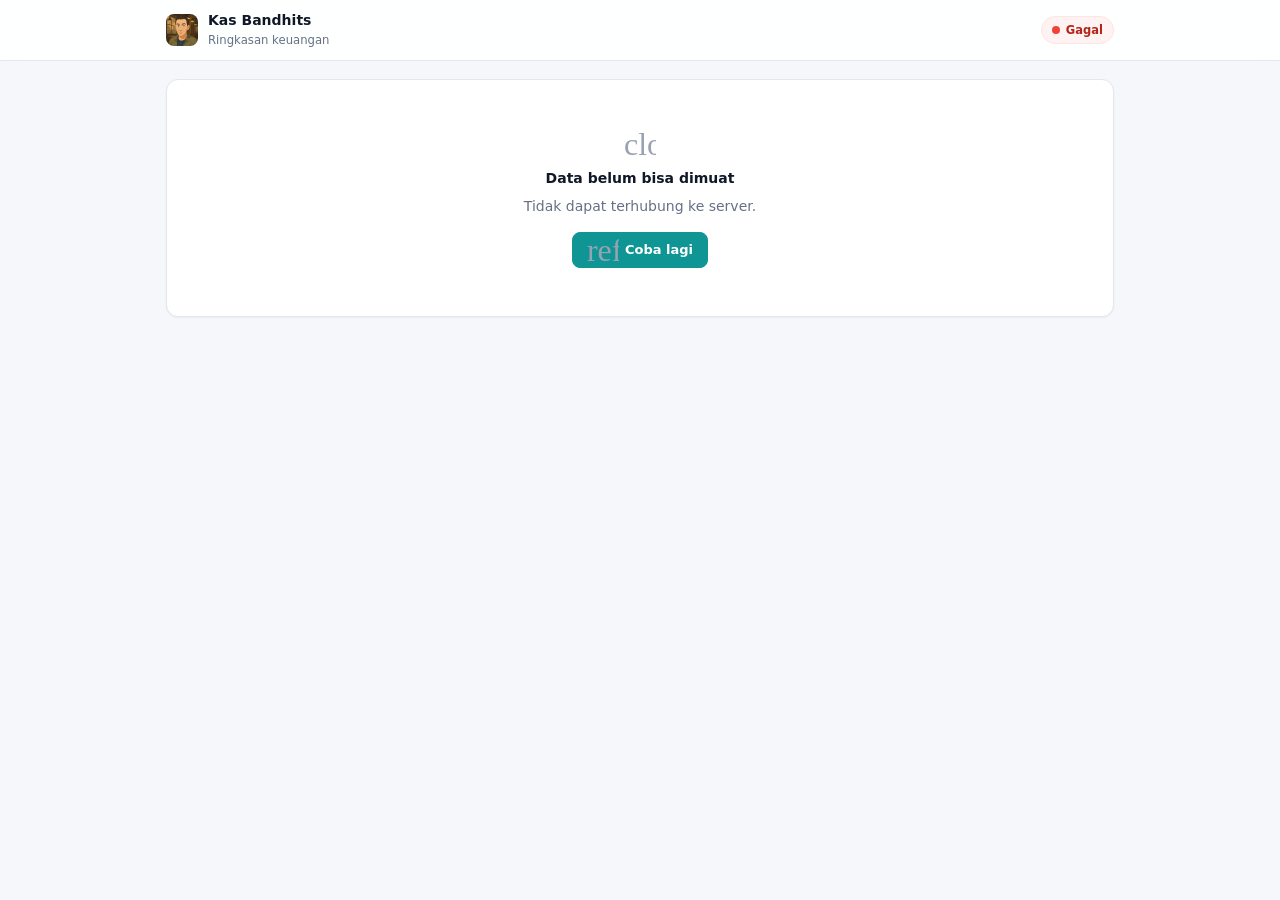
<file: index.html>
<!DOCTYPE html>
<html lang="id">
<head>
  <meta charset="utf-8">
  <meta name="viewport" content="width=device-width, initial-scale=1, viewport-fit=cover">
  <meta http-equiv="Content-Security-Policy" content="default-src 'self'; script-src 'self'; style-src 'self' 'unsafe-inline' https://fonts.googleapis.com; font-src https://fonts.gstatic.com; img-src 'self' data: https:; connect-src https://script.google.com https://script.googleusercontent.com; manifest-src 'self'; base-uri 'self'; form-action 'self'; object-src 'none'">
  <meta name="referrer" content="strict-origin-when-cross-origin">
  <title>Kas Bandhits — Ringkasan Keuangan</title>
  <meta name="description" content="Ringkasan saldo kas, pemasukan dan pengeluaran bulan berjalan, jatuh tempo cicilan, dan proyeksi saldo.">
  <meta name="theme-color" content="#0F1C2E">
  <link rel="manifest" href="manifest.json">
  <link rel="icon" href="assets/logo.svg" type="image/svg+xml">
  <link rel="apple-touch-icon" href="assets/apple-touch-icon.png">
  <meta name="apple-mobile-web-app-capable" content="yes">
  <meta name="apple-mobile-web-app-title" content="Kas Bandhits">
  <link rel="preconnect" href="https://fonts.googleapis.com">
  <link rel="preconnect" href="https://fonts.gstatic.com" crossorigin>
  <link rel="preconnect" href="https://script.google.com">
  <link rel="stylesheet" href="https://fonts.googleapis.com/css2?family=Inter:wght@400;500;600;700&family=JetBrains+Mono:wght@400;500;600;700&display=swap">
  <link rel="stylesheet" href="https://fonts.googleapis.com/css2?family=Material+Symbols+Outlined:opsz,wght,FILL,GRAD@24,400,0..1,0&icon_names=account_balance,account_balance_wallet,add,analytics,apps,arrow_back,arrow_downward,arrow_upward,backup,balance,bar_chart,bolt,build,calculate,calendar_month,calendar_today,card_giftcard,category,check,check_circle,checkroom,chevron_left,chevron_right,child_care,close,cloud_off,cloud_upload,content_copy,credit_card,dashboard,date_range,delete,description,devices,directions_car,done_all,donut_large,download,drag_handle,drag_indicator,edit,error,event,event_available,event_note,event_repeat,event_upcoming,expand_less,expand_more,filter_alt_off,fitness_center,flight,gavel,group,history,home,info,insights,install_mobile,key,lightbulb,local_cafe,local_gas_station,local_hospital,lock,logout,low_priority,medical_services,menu,move_up,movie,north_east,notifications,notifications_active,open_in_new,palette,payments,pets,pie_chart,pinjaman,play_arrow,print,priority_high,public,public_off,query_stats,receipt_long,redeem,refresh,restaurant,rule,savings,schedule,school,search,sell,settings,shield_lock,shopping_bag,shopping_basket,shopping_cart,show_chart,smartphone,south_west,space_dashboard,sports_esports,subscriptions,summarize,swap_vert,sync,tag,task_alt,travel_explore,trending_down,trending_up,tune,undo,verified,visibility,visibility_off,volunteer_activism,warning,water_drop,wifi,work&display=block" data-ikon>
  <link rel="stylesheet" href="css/app.css?v=1cde5fac">
</head>
<body>
  <header class="pub-top">
    <div class="in">
      <img id="logo" src="assets/logo.svg" alt="" width="32" height="32" style="border-radius:8px">
      <div style="min-width:0"><b id="nama" style="display:block;line-height:18px">Kas Bandhits</b><small class="muted">Ringkasan keuangan</small></div>
      <span class="sp"></span>
      <button class="sync" type="button" id="status" title="Perbarui"><span class="dot"></span>Memuat…</button>
      <button class="btn sm" type="button" id="pasang" hidden><span class="ic" aria-hidden="true">download</span>Pasang</button>
    </div>
  </header>
  <main class="pub" id="pub" aria-live="polite">
    <div class="card metric hero"><div class="skel" style="height:14px;width:40%;opacity:.3"></div><div class="skel" style="height:34px;width:60%;opacity:.3;margin-top:8px"></div></div>
    <div class="grid g2"><div class="card metric"><div class="skel" style="height:56px"></div></div><div class="card metric"><div class="skel" style="height:56px"></div></div></div>
    <div class="card" style="padding:16px"><div class="skel" style="height:140px"></div></div>
  </main>
  <footer class="pub-foot" id="foot"></footer>
  <script src="js/config.js?v=64ec8ffa"></script>
  <script src="js/inti.js?v=8e51c70b"></script>
  <script src="js/publik.js?v=ba2b6610"></script>
</body>
</html>
</file>
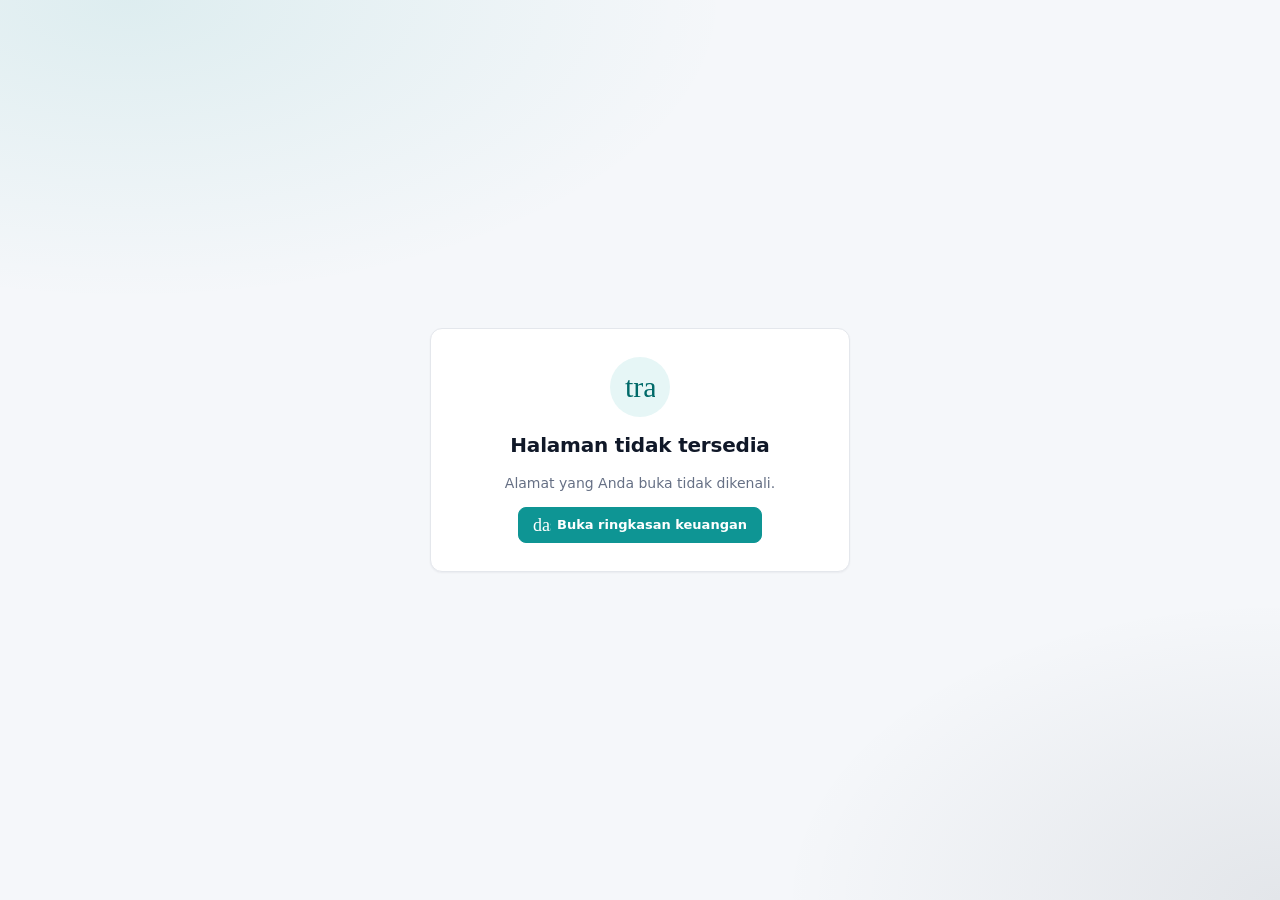
<file: admin.html>
<!DOCTYPE html>
<html lang="id" data-tema="terang">
<head>
  <meta charset="utf-8">
  <meta name="viewport" content="width=device-width, initial-scale=1, viewport-fit=cover">
  <meta http-equiv="Content-Security-Policy" content="default-src 'self'; script-src 'self' https://accounts.google.com/gsi/client; style-src 'self' 'unsafe-inline' https://fonts.googleapis.com https://accounts.google.com/gsi/style; font-src https://fonts.gstatic.com; img-src 'self' data: https:; connect-src https://script.google.com https://script.googleusercontent.com https://accounts.google.com/gsi/; frame-src https://accounts.google.com/gsi/; manifest-src 'self'; base-uri 'self'; form-action 'self'; object-src 'none'">
  <meta name="referrer" content="no-referrer">
  <meta name="robots" content="noindex, nofollow">
  <title>Kas Bandhits</title>
  <meta name="theme-color" content="#0F1C2E">
  <link rel="manifest" href="manifest-admin.json">
  <link rel="icon" href="assets/logo.svg" type="image/svg+xml">
  <link rel="apple-touch-icon" href="assets/apple-touch-icon.png">
  <meta name="apple-mobile-web-app-capable" content="yes">
  <meta name="apple-mobile-web-app-title" content="Kas Admin">
  <link rel="preconnect" href="https://fonts.googleapis.com">
  <link rel="preconnect" href="https://fonts.gstatic.com" crossorigin>
  <link rel="preconnect" href="https://script.google.com">
  <link rel="stylesheet" href="https://fonts.googleapis.com/css2?family=Inter:wght@400;500;600;700&family=JetBrains+Mono:wght@400;500;600;700&display=swap">
  <link rel="stylesheet" href="https://fonts.googleapis.com/css2?family=Material+Symbols+Outlined:opsz,wght,FILL,GRAD@24,400,0..1,0&icon_names=account_balance,account_balance_wallet,add,analytics,apps,arrow_back,arrow_downward,arrow_upward,backup,balance,bar_chart,bolt,build,calculate,calendar_month,calendar_today,card_giftcard,category,check,check_circle,checkroom,chevron_left,chevron_right,child_care,close,cloud_off,cloud_upload,content_copy,credit_card,dashboard,date_range,delete,description,devices,directions_car,done_all,donut_large,download,drag_handle,drag_indicator,edit,error,event,event_available,event_note,event_repeat,event_upcoming,expand_less,expand_more,filter_alt_off,fitness_center,flight,gavel,group,history,home,info,insights,install_mobile,key,lightbulb,local_cafe,local_gas_station,local_hospital,lock,logout,low_priority,medical_services,menu,move_up,movie,north_east,notifications,notifications_active,open_in_new,palette,payments,pets,pie_chart,pinjaman,play_arrow,print,priority_high,public,public_off,query_stats,receipt_long,redeem,refresh,restaurant,rule,savings,schedule,school,search,sell,settings,shield_lock,shopping_bag,shopping_basket,shopping_cart,show_chart,smartphone,south_west,space_dashboard,sports_esports,subscriptions,summarize,swap_vert,sync,tag,task_alt,travel_explore,trending_down,trending_up,tune,undo,verified,visibility,visibility_off,volunteer_activism,warning,water_drop,wifi,work&display=block" data-ikon>
  <link rel="stylesheet" href="css/app.css?v=1cde5fac">
  <script src="js/tema.js?v=dfef444d"></script>
</head>
<body>
  <div class="gerbang"><div class="card kartu"><img src="assets/logo.svg" alt="" width="56" height="56" style="border-radius:14px"><div class="skel" style="height:20px;width:60%"></div><div class="skel" style="height:44px;width:80%;border-radius:22px"></div></div></div>
  <noscript><p style="text-align:center;padding:20px">Aktifkan JavaScript untuk memakai Kas Bandhits.</p></noscript>
  <script src="js/config.js?v=64ec8ffa"></script>
  <script src="js/inti.js?v=8e51c70b"></script>
  <script src="js/hitung.js?v=d4f763c3"></script>
  <script src="js/admin.js?v=7d666222"></script>
</body>
</html>
</file>
<file: css/app.css>
/* =====================================================================
 * KAS BANDHITS — Sistem desain "Precision Ledger"
 * Navy chrome + kanvas terang, Inter untuk UI, JetBrains Mono untuk angka.
 * ===================================================================== */
:root {
  --navy: #0F1C2E; --navy-2: #172a42; --navy-txt: #bac7df; --navy-muted: #78849b;
  --canvas: #F5F7FA; --card: #FFFFFF; --border: #E4E7EC; --border-2: #D0D5DD; --hover: #F8FAFC; --head: #F9FAFB;
  --text: #101828; --muted: #667085; --faint: #98A2B3;
  --teal: #0E9594; --teal-d: #006a69; --teal-bg: #E6F6F6; --teal-ring: rgba(14,149,148,.14);
  --green: #17B26A; --green-d: #067647; --green-bg: #ECFDF3; --green-bd: #D1FADF;
  --red: #F04438; --red-d: #B42318; --red-bg: #FEF3F2; --red-bd: #FEE4E2;
  --amber: #F79009; --amber-d: #B54708; --amber-bg: #FFFAEB; --amber-bd: #FEDF89;
  --blue: #2E90FA; --blue-bg: #EFF8FF;
  --sh-1: 0 1px 2px 0 rgba(16,24,40,.05);
  --sh-3: 0 4px 6px -1px rgba(16,24,40,.08), 0 2px 4px -2px rgba(16,24,40,.04);
  --sh-4: 0 20px 40px -8px rgba(15,28,46,.22);
  --r-sm: 4px; --r-md: 8px; --r-lg: 12px; --r-xl: 16px;
  --font: 'Inter', system-ui, -apple-system, 'Segoe UI', Roboto, sans-serif;
  --mono: 'JetBrains Mono', ui-monospace, 'SF Mono', Menlo, Consolas, monospace;
  --side: 256px; --top: 60px; --bnav: 64px;
  color-scheme: light;
}
[data-tema="gelap"] {
  --canvas: #0B1220; --card: #111A2B; --border: #1F2A3D; --border-2: #2A3850; --hover: #162236; --head: #0F1828;
  --text: #E6EAF2; --muted: #98A2B3; --faint: #667085;
  --teal-bg: rgba(14,149,148,.16); --green-bg: rgba(23,178,106,.14); --green-bd: rgba(23,178,106,.3);
  --red-bg: rgba(240,68,56,.14); --red-bd: rgba(240,68,56,.3); --amber-bg: rgba(247,144,9,.14); --amber-bd: rgba(247,144,9,.3);
  --blue-bg: rgba(46,144,250,.14); --green-d: #47CD89; --red-d: #F97066; --amber-d: #FDB022; --teal-d: #2ED3B7;
  --sh-1: 0 1px 2px rgba(0,0,0,.4); --sh-3: 0 6px 16px rgba(0,0,0,.45);
  color-scheme: dark;
}

*, *::before, *::after { box-sizing: border-box; }
html { -webkit-text-size-adjust: 100%; }
body { margin: 0; font: 400 14px/20px var(--font); color: var(--text); background: var(--canvas); -webkit-font-smoothing: antialiased; overscroll-behavior-y: none; }
a { color: var(--teal-d); text-decoration: none; }
a:hover { text-decoration: underline; }
button, input, select, textarea { font: inherit; color: inherit; }
img { max-width: 100%; }
h1, h2, h3, h4 { margin: 0; font-weight: 600; letter-spacing: -.01em; }
h1 { font-size: 24px; line-height: 32px; }
h2 { font-size: 16px; line-height: 24px; }
h3 { font-size: 14px; line-height: 20px; }
p { margin: 0; }
[hidden] { display: none !important; }
:focus-visible { outline: 2px solid var(--teal); outline-offset: 2px; }
::selection { background: var(--teal-bg); }

/* Ikon Material Symbols (subset) */
.ic { font-family: 'Material Symbols Outlined'; font-weight: normal; font-style: normal; font-size: 20px; line-height: 1; letter-spacing: normal;
  text-transform: none; display: inline-block; white-space: nowrap; word-wrap: normal; direction: ltr; -webkit-font-feature-settings: 'liga';
  font-feature-settings: 'liga'; -webkit-font-smoothing: antialiased; font-variation-settings: 'FILL' 0; overflow: hidden; width: 1em; flex: none; vertical-align: middle; }
.ic.fill { font-variation-settings: 'FILL' 1; }
.ic.s16 { font-size: 16px; } .ic.s18 { font-size: 18px; } .ic.s24 { font-size: 24px; } .ic.s32 { font-size: 32px; }

/* Angka keuangan */
.num, .mono { font-family: var(--mono); font-feature-settings: "tnum" 1; font-variant-numeric: tabular-nums; letter-spacing: -.01em; }
.plus { color: var(--green-d); } .minus { color: var(--red-d); } .warn-t { color: var(--amber-d); } .muted { color: var(--muted); } .faint { color: var(--faint); }
body.privasi .num.uang { filter: blur(7px); transition: filter .15s; }
body.privasi .num.uang:hover { filter: none; }

/* ---------------- Kerangka aplikasi ---------------- */
.app { min-height: 100vh; min-height: 100dvh; }
.sidebar { position: fixed; inset: 0 auto 0 0; width: var(--side); background: var(--navy); color: var(--navy-txt); display: none; flex-direction: column; z-index: 40; }
.brand { display: flex; align-items: center; gap: 10px; padding: 16px 18px 12px; }
.brand img, .brand .logo { width: 34px; height: 34px; border-radius: 9px; object-fit: cover; flex: none; background: var(--navy-2); }
.brand b { display: block; color: #fff; font-size: 15px; line-height: 18px; }
.brand small { display: block; font-size: 10.5px; letter-spacing: .06em; text-transform: uppercase; color: var(--navy-muted); font-weight: 600; }
.nav { flex: 1; overflow-y: auto; padding: 6px 10px 12px; }
.nav .grp { font-size: 10.5px; font-weight: 600; letter-spacing: .06em; text-transform: uppercase; color: var(--navy-muted); padding: 14px 10px 6px; }
.nav a { display: flex; align-items: center; gap: 12px; padding: 8px 10px; margin: 1px 0; border-radius: var(--r-md); color: var(--navy-txt); font-weight: 500; text-decoration: none; }
.nav a:hover { background: rgba(255,255,255,.06); color: #fff; }
.nav a.aktif { background: var(--teal); color: #fff; box-shadow: 0 1px 4px rgba(0,106,105,.3); }
.nav a .badge { margin-left: auto; }
.side-foot { padding: 12px; border-top: 1px solid rgba(255,255,255,.06); }
.akun { display: flex; align-items: center; gap: 10px; padding: 8px; border-radius: var(--r-md); background: rgba(255,255,255,.05); }
.akun img, .akun .av { width: 32px; height: 32px; border-radius: 50%; flex: none; background: var(--navy-2); display: grid; place-items: center; color: #fff; font-weight: 600; }
.akun b { display: block; color: #fff; font-size: 13px; line-height: 16px; white-space: nowrap; overflow: hidden; text-overflow: ellipsis; }
.akun small { display: block; color: var(--navy-muted); font-size: 11px; white-space: nowrap; overflow: hidden; text-overflow: ellipsis; }
.akun .t { min-width: 0; flex: 1; }

.topbar { position: sticky; top: 0; z-index: 30; height: var(--top); display: flex; align-items: center; gap: 10px; padding: 0 16px;
  background: color-mix(in srgb, var(--card) 88%, transparent); backdrop-filter: saturate(160%) blur(12px); -webkit-backdrop-filter: saturate(160%) blur(12px); border-bottom: 1px solid var(--border); }
.topbar .judul { font-weight: 600; font-size: 15px; white-space: nowrap; overflow: hidden; text-overflow: ellipsis; }
.topbar .brand-m { display: flex; align-items: center; gap: 8px; }
.topbar .brand-m img, .topbar .brand-m .logo { width: 28px; height: 28px; border-radius: 7px; }
.topbar .sp { flex: 1; }
.main { padding-bottom: calc(var(--bnav) + env(safe-area-inset-bottom, 0px) + 16px); }
.view { padding: 18px 16px 24px; max-width: 1280px; margin: 0 auto; }

.bnav { position: fixed; inset: auto 0 0 0; z-index: 35; height: calc(var(--bnav) + env(safe-area-inset-bottom, 0px)); padding-bottom: env(safe-area-inset-bottom, 0px);
  display: grid; grid-template-columns: repeat(5, 1fr); background: color-mix(in srgb, var(--card) 94%, transparent); backdrop-filter: blur(12px); -webkit-backdrop-filter: blur(12px); border-top: 1px solid var(--border); }
.bnav a { display: flex; flex-direction: column; align-items: center; justify-content: center; gap: 3px; color: var(--muted); font-size: 10.5px; font-weight: 600; text-decoration: none; position: relative; -webkit-tap-highlight-color: transparent; }
.bnav a.aktif { color: var(--teal-d); }
.bnav a.aktif::before { content: ''; position: absolute; top: 0; width: 28px; height: 3px; border-radius: 0 0 3px 3px; background: var(--teal); }
.bnav .badge { position: absolute; top: 6px; left: 54%; }

@media (min-width: 1024px) {
  .sidebar { display: flex; }
  .main { margin-left: var(--side); padding-bottom: 0; }
  .bnav, .topbar .brand-m { display: none; }
  .topbar { padding: 0 24px; }
  .view { padding: 24px 28px 40px; }
}

/* ---------------- Komponen dasar ---------------- */
.card { background: var(--card); border: 1px solid var(--border); border-radius: var(--r-lg); box-shadow: var(--sh-1); }
.card.pad { padding: 16px; }
.card-h { display: flex; align-items: center; gap: 10px; padding: 14px 16px; border-bottom: 1px solid var(--border); }
.card-h h2 { font-size: 14px; line-height: 20px; }
.card-h .sp { flex: 1; }
.card-b { padding: 16px; }
.card-f { padding: 10px 16px; border-top: 1px solid var(--border); display: flex; align-items: center; gap: 8px; }
.lbl { font-size: 11px; line-height: 14px; font-weight: 600; letter-spacing: .04em; text-transform: uppercase; color: var(--muted); }
.sub { color: var(--muted); font-size: 12.5px; line-height: 18px; }

.page-h { display: flex; flex-wrap: wrap; align-items: flex-end; gap: 12px; margin-bottom: 18px; }
.page-h .t { flex: 1 1 260px; min-width: 0; }
.page-h .t .lbl { display: block; margin-bottom: 4px; color: var(--teal-d); }
.page-h .t p { color: var(--muted); margin-top: 4px; }
.page-h .act { display: flex; flex-wrap: wrap; gap: 8px; }
@media (max-width: 639px) {
  .page-h .act { width: 100%; }
  .page-h .act > .btn { flex: 1 1 auto; padding: 0 10px; }
  .page-h .act > .btn .ic { display: none; }
  .page-h .act > .seg { flex: 1 1 100%; }
  .desk-saja { display: none !important; }
}
@media (min-width: 640px) { .hp-saja { display: none !important; } }

/* minmax(0,1fr) + min-width:0 → tabel lebar menggulir di dalam kartu, tidak melebarkan halaman */
.grid { display: grid; gap: 14px; grid-template-columns: minmax(0, 1fr); }
.grid > * { min-width: 0; }
.g2, .g3 { grid-template-columns: minmax(0, 1fr); } .g4 { grid-template-columns: repeat(2, minmax(0, 1fr)); }
.stack { display: flex; flex-direction: column; gap: 14px; }
.row { display: flex; align-items: center; gap: 8px; }
.wrap { flex-wrap: wrap; }
.sp { flex: 1; }
.mt8 { margin-top: 8px; } .mt12 { margin-top: 12px; } .mt16 { margin-top: 16px; } .mb12 { margin-bottom: 12px; }
@media (min-width: 640px) { .g3 { grid-template-columns: repeat(3, minmax(0, 1fr)); } .g2 { grid-template-columns: repeat(2, minmax(0, 1fr)); } }
@media (min-width: 900px) { .g4 { grid-template-columns: repeat(4, minmax(0, 1fr)); } .g-73 { grid-template-columns: minmax(0, 7fr) minmax(0, 5fr); } .g-84 { grid-template-columns: minmax(0, 8fr) minmax(0, 4fr); } }
.main, .view, .card, .stack { min-width: 0; }
html, body { overflow-x: clip; }

/* Tombol */
.btn { display: inline-flex; align-items: center; justify-content: center; gap: 6px; height: 36px; padding: 0 14px; border-radius: var(--r-md); border: 1px solid var(--border);
  background: var(--card); color: var(--text); font-weight: 600; font-size: 13px; cursor: pointer; white-space: nowrap; text-decoration: none; user-select: none; -webkit-tap-highlight-color: transparent;
  transition: background .12s, border-color .12s, transform .06s; }
.btn:hover { background: var(--hover); text-decoration: none; }
.btn:active { transform: scale(.98); }
.btn:disabled { opacity: .55; cursor: not-allowed; transform: none; }
.btn.pri { background: var(--teal); border-color: var(--teal); color: #fff; }
.btn.pri:hover { background: var(--teal-d); }
.btn.navy { background: var(--navy); border-color: var(--navy); color: #fff; }
.btn.danger { background: transparent; border-color: transparent; color: var(--red-d); }
.btn.danger:hover { background: var(--red-bg); }
.btn.danger.solid { background: var(--red); border-color: var(--red); color: #fff; }
.btn.ghost { background: transparent; border-color: transparent; color: var(--muted); }
.btn.ghost:hover { background: var(--hover); color: var(--text); }
.btn.sm { height: 30px; padding: 0 10px; font-size: 12.5px; }
.btn.lg { height: 44px; padding: 0 18px; font-size: 14px; }
.btn.blk { width: 100%; }
.btn.ico { width: 36px; padding: 0; }
.btn.ico.sm { width: 30px; }
.btn .ic { font-size: 18px; }

/* Pil & lencana */
.pill { display: inline-flex; align-items: center; gap: 4px; height: 22px; padding: 0 8px; border-radius: var(--r-sm); font-size: 11.5px; font-weight: 600; border: 1px solid transparent; white-space: nowrap; }
.pill .ic { font-size: 14px; }
.pill.ok { background: var(--green-bg); color: var(--green-d); border-color: var(--green-bd); }
.pill.bad { background: var(--red-bg); color: var(--red-d); border-color: var(--red-bd); }
.pill.warn { background: var(--amber-bg); color: var(--amber-d); border-color: var(--amber-bd); }
.pill.info { background: var(--teal-bg); color: var(--teal-d); }
.pill.nt { background: var(--head); color: var(--muted); border-color: var(--border); }
.badge { min-width: 18px; height: 18px; padding: 0 5px; border-radius: 9px; background: var(--red); color: #fff; font-size: 10.5px; font-weight: 700; display: inline-grid; place-items: center; }
.dot { width: 8px; height: 8px; border-radius: 50%; display: inline-block; flex: none; }
.sync { display: inline-flex; align-items: center; gap: 6px; height: 28px; padding: 0 10px; border-radius: 14px; background: var(--head); border: 1px solid var(--border); font-size: 11.5px; font-weight: 600; color: var(--muted); cursor: pointer; white-space: nowrap; }
.sync .dot { background: var(--green); }
.sync.kirim .dot { background: var(--teal); animation: denyut 1s infinite; }
.sync.tunda .dot { background: var(--amber); } .sync.tunda { color: var(--amber-d); background: var(--amber-bg); border-color: var(--amber-bd); }
.sync.galat .dot { background: var(--red); } .sync.galat { color: var(--red-d); background: var(--red-bg); border-color: var(--red-bd); }
@keyframes denyut { 50% { opacity: .3; } }

/* Kartu metrik */
.metric { padding: 16px; display: flex; flex-direction: column; gap: 6px; min-width: 0; }
.metric .v { font: 600 22px/30px var(--mono); font-feature-settings: "tnum" 1; letter-spacing: -.02em; white-space: nowrap; overflow: hidden; text-overflow: ellipsis; }
.metric .top { display: flex; align-items: center; justify-content: space-between; gap: 8px; }
.metric .ibox { width: 32px; height: 32px; border-radius: var(--r-md); display: grid; place-items: center; background: var(--head); flex: none; }
.metric .foot { font-size: 12px; color: var(--muted); display: flex; flex-wrap: wrap; gap: 6px; align-items: center; }
.hero { background: var(--navy); border-color: var(--navy); color: #fff; position: relative; overflow: hidden; }
.hero::after { content: ''; position: absolute; right: -60px; top: -60px; width: 200px; height: 200px; border-radius: 50%; background: radial-gradient(closest-side, rgba(14,149,148,.35), transparent); pointer-events: none; }
.hero .lbl, .hero .foot { color: var(--navy-txt); }
.hero .v { font-size: 28px; line-height: 36px; color: #fff; }
.g4 .metric .v, .g4 .hero .v { font-size: 21px; line-height: 28px; }
.hero .ibox { background: rgba(255,255,255,.08); color: var(--navy-txt); }
@media (min-width: 640px) { .metric .v { font-size: 24px; } .hero .v { font-size: 30px; line-height: 38px; } }

/* Formulir */
.field { display: flex; flex-direction: column; gap: 6px; }
.field > label, .field > .flabel { font-size: 12.5px; font-weight: 600; color: var(--text); display: flex; justify-content: space-between; gap: 8px; }
.field > label small, .field > .flabel small { color: var(--muted); font-weight: 500; }
.field .hint { font-size: 11.5px; color: var(--muted); }
.field .err { font-size: 12px; color: var(--red-d); }
.inp, select.inp, textarea.inp { width: 100%; height: 38px; padding: 0 12px; border-radius: var(--r-md); border: 1px solid var(--border-2); background: var(--card); outline: none; transition: border-color .12s, box-shadow .12s; }
textarea.inp { height: auto; min-height: 76px; padding: 9px 12px; resize: vertical; }
select.inp { appearance: none; -webkit-appearance: none; padding-right: 32px; background-image: linear-gradient(45deg, transparent 50%, var(--muted) 50%), linear-gradient(135deg, var(--muted) 50%, transparent 50%);
  background-position: calc(100% - 16px) 16px, calc(100% - 11px) 16px; background-size: 5px 5px; background-repeat: no-repeat; }
.inp:focus { border-color: var(--teal); box-shadow: 0 0 0 3px var(--teal-ring); }
.inp.bad { border-color: var(--red); box-shadow: 0 0 0 3px rgba(240,68,56,.12); }
.inp.uang { font-family: var(--mono); font-feature-settings: "tnum" 1; text-align: right; font-size: 18px; font-weight: 600; height: 46px; }
.inp-pre { position: relative; }
.inp-pre > span { position: absolute; left: 12px; top: 50%; transform: translateY(-50%); color: var(--muted); font: 600 15px var(--mono); pointer-events: none; }
.inp-pre .inp { padding-left: 44px; }
.cari { position: relative; flex: 1 1 220px; min-width: 0; }
.cari .ic { position: absolute; left: 10px; top: 50%; transform: translateY(-50%); color: var(--faint); font-size: 18px; pointer-events: none; }
.cari .inp { padding-left: 34px; height: 36px; background: var(--head); border-color: var(--border); }
.f2 { display: grid; grid-template-columns: 1fr 1fr; gap: 12px; }
.chips { display: flex; flex-wrap: wrap; gap: 6px; }
.chip { height: 30px; padding: 0 10px; border-radius: 15px; border: 1px solid var(--border); background: var(--card); font-size: 12.5px; font-weight: 600; color: var(--muted); cursor: pointer; display: inline-flex; align-items: center; gap: 5px; }
.chip:hover { border-color: var(--border-2); color: var(--text); }
.chip.on { background: var(--teal-bg); border-color: var(--teal); color: var(--teal-d); }

/* Segmented control */
.seg { display: inline-flex; padding: 3px; gap: 2px; border-radius: 10px; background: var(--head); border: 1px solid var(--border); max-width: 100%; overflow-x: auto; }
.seg button { height: 30px; padding: 0 12px; border: 0; border-radius: 7px; background: transparent; color: var(--muted); font-weight: 600; font-size: 12.5px; cursor: pointer; white-space: nowrap; display: inline-flex; align-items: center; gap: 5px; }
.seg button.on { background: var(--card); color: var(--text); box-shadow: var(--sh-1); }
.seg.blk { display: flex; } .seg.blk button { flex: 1; justify-content: center; }
.seg.jenis button.on[data-v="Pemasukan"] { color: var(--green-d); } .seg.jenis button.on[data-v="Pengeluaran"] { color: var(--red-d); }

/* Saklar */
.switch { position: relative; width: 40px; height: 22px; flex: none; display: inline-block; }
.switch input { opacity: 0; width: 0; height: 0; position: absolute; }
.switch span { position: absolute; inset: 0; border-radius: 11px; background: var(--border-2); transition: background .15s; cursor: pointer; }
.switch span::after { content: ''; position: absolute; left: 3px; top: 3px; width: 16px; height: 16px; border-radius: 50%; background: #fff; box-shadow: 0 1px 2px rgba(0,0,0,.2); transition: transform .15s; }
.switch input:checked + span { background: var(--teal); }
.switch input:checked + span::after { transform: translateX(18px); }
.switch input:focus-visible + span { outline: 2px solid var(--teal); outline-offset: 2px; }

/* Kotak keterangan */
.note { display: flex; gap: 10px; padding: 12px 14px; border-radius: var(--r-lg); background: var(--teal-bg); color: var(--text); font-size: 13px; line-height: 19px; }
.note .ic { color: var(--teal-d); margin-top: 1px; }
.note.warn { background: var(--amber-bg); } .note.warn .ic { color: var(--amber-d); }
.note.bad { background: var(--red-bg); } .note.bad .ic { color: var(--red-d); }
.note b { font-weight: 600; }

/* Bilah kemajuan */
.prog { height: 6px; border-radius: 3px; background: var(--head); overflow: hidden; border: 1px solid var(--border); }
.prog > i { display: block; height: 100%; background: var(--teal); border-radius: 3px; }
.prog.ok > i { background: var(--green); } .prog.bad > i { background: var(--red); }

/* Daftar transaksi */
.list { display: flex; flex-direction: column; }
.grp-h { display: flex; align-items: center; gap: 8px; padding: 9px 16px; background: var(--head); border-top: 1px solid var(--border); border-bottom: 1px solid var(--border); position: sticky; top: var(--top); z-index: 2; }
.grp-h:first-child { border-top: 0; }
.grp-h b { font-weight: 600; font-size: 13px; }
.trow { display: flex; align-items: center; gap: 12px; padding: 10px 16px; border-bottom: 1px solid var(--border); min-height: 56px; position: relative; }
.trow:last-child { border-bottom: 0; }
.trow:hover { background: var(--hover); }
.trow .ico { width: 36px; height: 36px; border-radius: 10px; display: grid; place-items: center; flex: none; }
.trow .ico .ic { font-size: 19px; }
.trow .t { flex: 1; min-width: 0; }
.trow .t b { display: block; font-weight: 600; font-size: 13.5px; white-space: nowrap; overflow: hidden; text-overflow: ellipsis; }
.trow .t small { display: block; font-size: 12px; color: var(--muted); white-space: nowrap; overflow: hidden; text-overflow: ellipsis; }
.trow .n { text-align: right; flex: none; font-weight: 600; font-size: 13.5px; }
.trow .n small { display: block; font: 500 11px var(--font); color: var(--muted); }
.trow .aksi { display: flex; gap: 2px; flex: none; }
.trow.pending { background: linear-gradient(90deg, var(--teal-bg), transparent 60%); }
@media (hover: hover) and (min-width: 1024px) { .trow .aksi { opacity: 0; transition: opacity .12s; } .trow:hover .aksi, .trow:focus-within .aksi { opacity: 1; } }
/* Keinginan & hajatan */
.trow.kg .pegang { color: var(--faint); cursor: grab; flex: none; display: grid; place-items: center; }
.trow.kg .no { width: 26px; height: 26px; flex: none; border-radius: 8px; background: var(--head); color: var(--muted); font: 600 12px var(--mono); display: grid; place-items: center; }
.trow.kg .t small .ic { vertical-align: -3px; margin-right: 3px; }
.trow.kg.diseret { opacity: .45; }
.trow.kg.jatuh-atas { box-shadow: inset 0 2px 0 var(--teal); }
.trow.kg.jatuh-bawah { box-shadow: inset 0 -2px 0 var(--teal); }
.trow.kg .aksi .btn[disabled] { opacity: .3; pointer-events: none; }
@media (hover: none), (pointer: coarse) { .trow.kg .pegang { display: none; } }
.kg-grup .card-h { flex-wrap: wrap; row-gap: 6px; }
.kg-sembunyi { color: var(--amber-d); display: inline-flex; align-items: center; gap: 3px; }
.trow.kg .kg-pub-on { color: var(--teal-d); }
.kg-saklar .set-row { padding: 12px 16px; }
.dash-blok > * + * { margin-top: 16px; }
.dash-atur { border-color: var(--teal); box-shadow: 0 0 0 3px var(--teal-bg); }
.dash-atur .card-h { flex-wrap: wrap; row-gap: 8px; }
.btn.on { background: var(--teal-bg); color: var(--teal-d); border-color: var(--teal); }
.menu-row .t b { display: inline-flex; align-items: center; gap: 8px; }
.menu-row .t b .ic { color: var(--teal-d); }
.menu-row.mati .t b { color: var(--muted); }
.menu-row.mati .t b .ic { color: var(--faint); }
.menu-row .switch input:disabled + span { opacity: .55; cursor: not-allowed; }
.kg-saklar .set-row b { display: inline-flex; align-items: center; gap: 6px; }
.kg-saklar .set-row small .ic { vertical-align: -3px; }
.kg-kosong { padding: 14px 16px; color: var(--faint); font-size: 12.5px; }
@media (max-width: 639px) { .trow.kg { flex-wrap: wrap; } .trow.kg .t { flex-basis: calc(100% - 140px); } .trow.kg .aksi { width: 100%; justify-content: flex-end; } }
.lebih { padding: 12px 16px; text-align: center; border-top: 1px solid var(--border); }

/* Tabel data */
.tbl-w { overflow-x: auto; -webkit-overflow-scrolling: touch; }
.tbl { width: 100%; border-collapse: collapse; font-size: 13px; }
.tbl th { background: var(--head); color: var(--muted); font-size: 11px; font-weight: 600; letter-spacing: .04em; text-transform: uppercase; text-align: left; padding: 9px 12px; border-bottom: 1px solid var(--border); white-space: nowrap; position: sticky; top: 0; z-index: 1; }
.tbl td { padding: 9px 12px; border-bottom: 1px solid var(--border); height: 40px; white-space: nowrap; }
.tbl tr:last-child td { border-bottom: 0; }
.tbl tbody tr:hover td { background: var(--hover); }
.tbl .r { text-align: right; }
.tbl tr.sorot td { background: var(--teal-bg); font-weight: 600; }
.tbl td.num, .tbl th.r { text-align: right; }

/* Kosong / kerangka */
.kosong { padding: 36px 16px; text-align: center; color: var(--muted); display: flex; flex-direction: column; align-items: center; gap: 8px; }
.kosong .ic { font-size: 32px; color: var(--faint); }
.kosong b { color: var(--text); font-weight: 600; }
.skel { background: linear-gradient(90deg, var(--head) 25%, var(--hover) 37%, var(--head) 63%); background-size: 400% 100%; animation: skel 1.2s ease infinite; border-radius: 6px; }
@keyframes skel { 0% { background-position: 100% 50%; } 100% { background-position: 0 50%; } }

/* Laci (slide-over) */
.backdrop { position: fixed; inset: 0; background: rgba(15,28,46,.45); z-index: 60; opacity: 0; transition: opacity .18s; backdrop-filter: blur(1.5px); }
.backdrop.on { opacity: 1; }
.drawer { position: fixed; z-index: 61; background: var(--card); display: flex; flex-direction: column; box-shadow: var(--sh-4);
  inset: auto 0 0 0; max-height: 92vh; max-height: 92dvh; border-radius: 18px 18px 0 0; transform: translateY(102%); transition: transform .22s cubic-bezier(.2,.8,.2,1); }
.drawer.on { transform: none; }
.drawer::before { content: ''; width: 40px; height: 4px; border-radius: 2px; background: var(--border-2); margin: 8px auto 0; flex: none; }
.drawer .dh { padding: 12px 18px 12px; display: flex; align-items: flex-start; gap: 10px; border-bottom: 1px solid var(--border); }
.drawer .dh h2 { font-size: 17px; }
.drawer .dh p { color: var(--muted); font-size: 12.5px; margin-top: 2px; }
.drawer .db { padding: 16px 18px; overflow-y: auto; flex: 1; display: flex; flex-direction: column; gap: 14px; -webkit-overflow-scrolling: touch; }
.drawer .df { padding: 12px 18px calc(12px + env(safe-area-inset-bottom, 0px)); border-top: 1px solid var(--border); display: flex; gap: 8px; align-items: center; }
.drawer .df .sp { flex: 1; }
.idk { font: 500 11px var(--mono); color: var(--faint); }
@media (min-width: 768px) {
  .drawer { inset: 0 0 0 auto; width: 480px; max-height: none; border-radius: 16px 0 0 16px; transform: translateX(102%); }
  .drawer.lebar { width: 560px; }
  .drawer::before { display: none; }
  .drawer .dh { padding: 18px 20px 14px; } .drawer .db { padding: 18px 20px; } .drawer .df { padding: 14px 20px; }
}
.sim { border-radius: var(--r-lg); background: var(--head); border: 1px solid var(--border); padding: 12px 14px; display: flex; flex-direction: column; gap: 8px; }
.sim .r2 { display: grid; grid-template-columns: 1fr 1fr; gap: 8px; }
.sim .bx { background: var(--card); border: 1px solid var(--border); border-radius: var(--r-md); padding: 8px 10px; }
.sim .bx b { display: block; font: 600 15px var(--mono); margin-top: 2px; }

/* Lembar menu (mobile) */
.menu-grid { display: grid; grid-template-columns: repeat(3, 1fr); gap: 8px; }
.menu-grid a { display: flex; flex-direction: column; align-items: center; gap: 6px; padding: 14px 6px; border-radius: var(--r-lg); border: 1px solid var(--border); color: var(--text); font-weight: 600; font-size: 12.5px; text-decoration: none; text-align: center; }
.menu-grid a .ic { color: var(--teal-d); font-size: 24px; }
.menu-grid a.aktif { border-color: var(--teal); background: var(--teal-bg); }

/* Toast */
.toasts { position: fixed; z-index: 90; left: 50%; transform: translateX(-50%); bottom: calc(var(--bnav) + 14px + env(safe-area-inset-bottom, 0px)); display: flex; flex-direction: column; gap: 8px; width: min(92vw, 420px); pointer-events: none; }
@media (min-width: 1024px) { .toasts { left: auto; right: 24px; transform: none; bottom: 24px; } }
.toast { pointer-events: auto; display: flex; align-items: center; gap: 10px; padding: 11px 14px; border-radius: var(--r-lg); background: var(--navy); color: #fff; box-shadow: var(--sh-4); font-size: 13px; animation: masuk .2s ease; }
.toast .ic { color: #6bd7d6; }
.toast.bad .ic { color: #F97066; } .toast.warn .ic { color: #FDB022; }
.toast .t { flex: 1; }
.toast button { background: rgba(255,255,255,.12); border: 0; color: #fff; border-radius: 6px; height: 28px; padding: 0 10px; font-weight: 600; cursor: pointer; }
@keyframes masuk { from { opacity: 0; transform: translateY(8px); } }

/* Kartu pinjaman */
.loan { display: flex; flex-direction: column; }
.loan .lh { display: flex; align-items: flex-start; gap: 12px; padding: 16px 16px 12px; }
.loan .lh .ico { width: 40px; height: 40px; border-radius: 10px; background: var(--head); display: grid; place-items: center; color: var(--teal-d); flex: none; }
.loan .lh b { display: block; font-size: 15px; font-weight: 600; }
.loan .lh small { color: var(--muted); font-size: 12px; }
.loan .lm { display: grid; grid-template-columns: 1fr 1fr; gap: 1px; background: var(--border); border-top: 1px solid var(--border); border-bottom: 1px solid var(--border); }
.loan .lm > div { background: var(--card); padding: 10px 16px; }
.loan .lm b { display: block; font: 600 14.5px var(--mono); margin-top: 2px; }
.loan .lp { padding: 12px 16px; display: flex; flex-direction: column; gap: 6px; }
.loan .la { padding: 0 16px 14px; display: flex; gap: 8px; flex-wrap: wrap; }
.loan .det { border-top: 1px solid var(--border); }
.loan.lunas { opacity: .82; }

/* Pengingat */
.due { display: flex; align-items: center; gap: 12px; padding: 12px 14px; border-radius: var(--r-lg); border: 1px solid var(--border); background: var(--card); }
.due .tg { width: 46px; flex: none; text-align: center; border-radius: 10px; background: var(--head); padding: 5px 0; }
.due .tg b { display: block; font: 700 17px/20px var(--mono); }
.due .tg small { display: block; font-size: 10px; font-weight: 600; text-transform: uppercase; color: var(--muted); }
.due.telat { border-color: var(--red-bd); background: var(--red-bg); }
.due.segera { border-color: var(--amber-bd); }
.due .t { flex: 1; min-width: 0; } .due .t b { display: block; font-weight: 600; } .due .t small { color: var(--muted); font-size: 12px; }
.hscroll { display: flex; gap: 10px; overflow-x: auto; padding-bottom: 4px; scroll-snap-type: x mandatory; }
.hscroll > * { scroll-snap-align: start; flex: 0 0 min(300px, 85%); }
.minggu { display: grid; gap: 10px; grid-template-columns: 1fr; }
@media (min-width: 900px) { .minggu { grid-template-columns: repeat(4, 1fr); } }
.mg { padding: 12px; display: flex; flex-direction: column; gap: 8px; min-height: 120px; }
.mg.kini { border-color: var(--amber-bd); background: linear-gradient(180deg, var(--amber-bg), var(--card) 70%); }
.mg .it { padding: 8px 10px; border-radius: var(--r-md); background: var(--head); display: flex; flex-direction: column; gap: 2px; }
.mg .it.lunas { opacity: .6; } .mg .it.lunas b { text-decoration: line-through; }

/* Kalender */
.kal { display: grid; grid-template-columns: repeat(7, 1fr); gap: 1px; background: var(--border); }
.kal .hd { background: var(--head); padding: 8px 4px; text-align: center; font-size: 11px; font-weight: 600; color: var(--muted); text-transform: uppercase; letter-spacing: .04em; }
.kal .c { background: var(--card); min-height: 64px; padding: 5px; display: flex; flex-direction: column; gap: 3px; cursor: pointer; border: 0; text-align: left; color: inherit; font: inherit; }
.kal .c:hover { background: var(--hover); }
.kal .c.luar { background: var(--head); opacity: .55; }
.kal .c .d { font: 600 12px var(--mono); }
.kal .c.hari-ini .d { background: var(--teal); color: #fff; border-radius: 50%; width: 22px; height: 22px; display: grid; place-items: center; }
.kal .c.pilih { box-shadow: inset 0 0 0 2px var(--teal); }
.kal .ev { font-size: 10.5px; line-height: 14px; padding: 2px 4px; border-radius: 4px; white-space: nowrap; overflow: hidden; text-overflow: ellipsis; font-weight: 600; }
.kal .ev.cic { background: var(--red-bg); color: var(--red-d); } .kal .ev.cic.lunas { background: var(--head); color: var(--faint); text-decoration: line-through; }
.kal .ev.in { background: var(--green-bg); color: var(--green-d); } .kal .ev.out { background: var(--amber-bg); color: var(--amber-d); }
.kal .dots { display: flex; gap: 3px; flex-wrap: wrap; }
@media (min-width: 768px) { .kal .c { min-height: 92px; padding: 6px; } }
@media (max-width: 767px) { .kal .ev { display: none; } }
@media (min-width: 768px) { .kal .dots { display: none; } }

/* Grafik */
.chart { width: 100%; height: auto; display: block; }
.chart text { font: 500 10.5px var(--font); fill: var(--muted); }
.chart .grid-l { stroke: var(--border); stroke-width: 1; }
.chart .nol { stroke: var(--border-2); stroke-dasharray: 3 3; }
.bars { display: flex; flex-direction: column; gap: 10px; }
.bar-r { display: grid; grid-template-columns: minmax(80px, 140px) 1fr auto; gap: 10px; align-items: center; font-size: 12.5px; }
.bar-r .b { height: 8px; border-radius: 4px; background: var(--head); overflow: hidden; }
.bar-r .b i { display: block; height: 100%; border-radius: 4px; }
.kat-pub .nm { overflow: hidden; text-overflow: ellipsis; white-space: nowrap; }
.kat-pub .kosong { padding: 18px 8px; }
.legend { display: flex; flex-wrap: wrap; gap: 14px; font-size: 12px; color: var(--muted); }
.legend span { display: inline-flex; align-items: center; gap: 6px; }

/* Pengaturan */
.set-row { display: flex; align-items: center; gap: 12px; padding: 12px 16px; border-bottom: 1px solid var(--border); }
.set-row:last-child { border-bottom: 0; }
.set-row .t { flex: 1; min-width: 0; } .set-row .t b { display: block; font-weight: 600; } .set-row .t small { display: block; color: var(--muted); font-size: 12.5px; }
.kat-grid { display: grid; grid-template-columns: repeat(auto-fill, minmax(150px, 1fr)); gap: 8px; }
.kat-it { display: flex; align-items: center; gap: 8px; padding: 8px 10px; border-radius: var(--r-md); border: 1px solid var(--border); background: var(--card); cursor: pointer; text-align: left; font-weight: 600; font-size: 13px; }
.kat-it:hover { border-color: var(--border-2); background: var(--hover); }
.kat-it .k { width: 28px; height: 28px; border-radius: 8px; display: grid; place-items: center; flex: none; }
.kat-it .k .ic { font-size: 17px; }
.ikon-pilih { display: grid; grid-template-columns: repeat(auto-fill, minmax(42px, 1fr)); gap: 6px; }
.ikon-pilih button { height: 42px; border-radius: var(--r-md); border: 1px solid var(--border); background: var(--card); cursor: pointer; display: grid; place-items: center; color: var(--muted); }
.ikon-pilih button.on { border-color: var(--teal); background: var(--teal-bg); color: var(--teal-d); }
.warna-pilih { display: flex; flex-wrap: wrap; gap: 8px; }
.warna-pilih button { width: 30px; height: 30px; border-radius: 50%; border: 2px solid var(--card); box-shadow: 0 0 0 1px var(--border-2); cursor: pointer; }
.warna-pilih button.on { box-shadow: 0 0 0 2px var(--text); }
.kode { font: 500 12px var(--mono); background: var(--head); border: 1px solid var(--border); border-radius: var(--r-md); padding: 8px 10px; word-break: break-all; }

/* Gerbang masuk & halaman netral */
.gerbang { min-height: 100vh; min-height: 100dvh; display: grid; place-items: center; padding: 24px 16px; background:
  radial-gradient(600px 300px at 10% 0%, rgba(14,149,148,.10), transparent), radial-gradient(500px 300px at 100% 100%, rgba(15,28,46,.08), transparent), var(--canvas); }
.gerbang .kartu { width: min(420px, 100%); padding: 28px 24px; text-align: center; display: flex; flex-direction: column; gap: 14px; align-items: center; }
.gerbang .seg-ic { width: 60px; height: 60px; border-radius: 50%; background: var(--teal-bg); color: var(--teal-d); display: grid; place-items: center; }
.gerbang .seg-ic .ic { font-size: 30px; }
.gerbang h1 { font-size: 20px; line-height: 28px; }
.gerbang p { color: var(--muted); }
.gbtn { min-height: 44px; display: flex; justify-content: center; width: 100%; }
.overlay-login { position: fixed; inset: 0; z-index: 80; display: grid; place-items: center; background: rgba(15,28,46,.55); padding: 16px; backdrop-filter: blur(3px); }

/* Halaman publik */
.pub-top { position: sticky; top: 0; z-index: 30; background: color-mix(in srgb, var(--card) 90%, transparent); backdrop-filter: blur(12px); -webkit-backdrop-filter: blur(12px); border-bottom: 1px solid var(--border); }
.pub-top .in { max-width: 980px; margin: 0 auto; height: 60px; padding: 0 16px; display: flex; align-items: center; gap: 10px; }
.pub { max-width: 980px; margin: 0 auto; padding: 18px 16px 40px; display: flex; flex-direction: column; gap: 18px; }
.sec-h { display: flex; align-items: flex-end; gap: 10px; flex-wrap: wrap; margin-bottom: 10px; }
.sec-h .t { flex: 1; } .sec-h h2 { font-size: 16px; } .sec-h p { font-size: 12.5px; color: var(--muted); }
.pub-foot { text-align: center; color: var(--faint); font-size: 12px; padding: 8px 0 24px; }

/* Halaman publik — efek interaktif.
   Hanya transform/box-shadow supaya ringan; berhenti otomatis bila
   perangkat meminta "kurangi gerakan" (aturan di akhir berkas). */
.kilau { --nyala: rgba(14,149,148,.45); --kilap: rgba(14,149,148,.16); --tunda: 0s;
  position: relative; overflow: hidden; isolation: isolate;
  transition: transform .25s cubic-bezier(.2,.8,.2,1);
  animation: nyala 3.2s ease-in-out var(--tunda) infinite; will-change: transform; }
.kilau::before { content: ''; position: absolute; inset: 0; z-index: 0; pointer-events: none;
  background: linear-gradient(110deg, transparent 30%, var(--kilap) 48%, transparent 66%);
  transform: translateX(-130%); animation: sapu 3.2s ease-in-out var(--tunda) infinite; }
.kilau > * { position: relative; z-index: 1; }
.hero.kilau { --nyala: rgba(46,211,183,.5); --kilap: rgba(255,255,255,.16); }
.kilau-in { --nyala: rgba(23,178,106,.42); --kilap: rgba(23,178,106,.16); --tunda: .5s; }
.kilau-out { --nyala: rgba(240,68,56,.38); --kilap: rgba(240,68,56,.14); --tunda: 1s; }
@media (hover: hover) { .kilau:hover { transform: scale(1.03); z-index: 2; } }
.kilau:active { transform: scale(1.02); }
@keyframes sapu { 0% { transform: translateX(-130%); } 55%, 100% { transform: translateX(130%); } }
@keyframes nyala { 0%, 100% { box-shadow: var(--sh-1), 0 0 0 0 transparent; } 50% { box-shadow: var(--sh-1), 0 0 22px 2px var(--nyala); } }

/* Pengingat publik: tiap minggu buka/tutup sendiri; cicilan mendesak berdenyut sampai dibayar */
.pub .sec-h .aksi { display: flex; gap: 6px; align-items: center; flex-wrap: wrap; justify-content: flex-end; }
@media (max-width: 639px) { .pub .sec-h .aksi { justify-content: flex-start; width: 100%; } }
.pub .minggu { align-items: start; }
.pub .mg { min-height: 0; }
.mg-h { display: flex; flex-direction: column; gap: 6px; cursor: pointer; user-select: none; border-radius: var(--r-md); margin: -4px; padding: 4px; }
.mg-h:hover { background: color-mix(in srgb, var(--head) 60%, transparent); }
.mg-h:focus-visible { outline: 2px solid var(--teal); outline-offset: 2px; }
.mg .ringkas { min-height: 24px; flex-wrap: wrap; row-gap: 6px; }
.mg .ringkas small { display: inline-flex; align-items: center; gap: 4px; white-space: nowrap; }
.mg-isi { display: flex; flex-direction: column; gap: 8px; }
.mg-isi[hidden] { display: none; }
.mg .panah { display: grid; place-items: center; width: 24px; height: 24px; flex: none; border-radius: 50%; background: var(--head); color: var(--muted); transition: transform .2s; }
.mg-h[aria-expanded="true"] .panah { transform: rotate(180deg); }
.mg.depan { grid-column: 1 / -1; border-style: dashed; border-color: var(--amber-bd); }
@media (min-width: 640px) { .mg.depan .mg-isi { display: grid; grid-template-columns: repeat(auto-fill, minmax(220px, 1fr)); } .mg.depan .mg-isi[hidden] { display: none; } }
/* Keinginan & hajatan di halaman publik (hanya baca) */
.kg-pub { display: grid; gap: 12px; grid-template-columns: repeat(auto-fit, minmax(260px, 1fr)); align-items: start; }
.kgp { padding: 12px; display: flex; flex-direction: column; gap: 4px; }
.kgp-h { padding-bottom: 6px; border-bottom: 1px solid var(--border); margin-bottom: 2px; }
.kgp-it { display: flex; align-items: center; gap: 10px; padding: 7px 2px; }
.kgp-it + .kgp-it { border-top: 1px dashed var(--border); }
.kgp-it .no { width: 24px; height: 24px; flex: none; border-radius: 7px; background: var(--head); color: var(--muted); font: 600 12px var(--mono); display: grid; place-items: center; }
.kgp-it .no.ok { background: var(--green-bg); color: var(--green-d); }
.kgp-it .t { flex: 1; min-width: 0; }
.kgp-it .t b { display: block; font-size: 13.5px; font-weight: 600; overflow: hidden; text-overflow: ellipsis; white-space: nowrap; }
.kgp-it .t small { display: block; font-size: 12px; color: var(--muted); }
.kgp-it .uang { white-space: nowrap; font-weight: 600; }
.kgp-done { padding: 4px 12px; }
.kgp-dh { display: flex; align-items: center; gap: 8px; padding: 8px 0; cursor: pointer; user-select: none; color: var(--green-d); }
.kgp-dh b { color: var(--text); font-size: 13.5px; }
.kgp-dh:focus-visible { outline: 2px solid var(--teal); outline-offset: 2px; border-radius: 6px; }
.kgp-dh .panah { display: grid; place-items: center; width: 24px; height: 24px; border-radius: 50%; background: var(--head); color: var(--muted); transition: transform .2s; }
.kgp-dh[aria-expanded="true"] .panah { transform: rotate(180deg); }
#kgDone { padding-bottom: 8px; } #kgDone[hidden] { display: none; }
.kgp-lain { display: block; padding: 4px 2px 0 36px; }
.mg.desak { border-color: var(--red-bd); --nyala: rgba(240,68,56,.45); animation: nyala 1.6s ease-in-out infinite; }
.mg .it .uang { white-space: nowrap; }
.mg .it small { min-width: 0; }
.mg .it.dekat, .mg .it.telat { --nyala: rgba(247,144,9,.55); border: 1px solid var(--amber-bd); background: var(--amber-bg);
  animation: denyut-zoom 1.6s ease-in-out infinite; will-change: transform; }
.mg .it.telat { --nyala: rgba(240,68,56,.6); border-color: var(--red-bd); background: var(--red-bg); animation-duration: 1.1s; }
.kedip { --nyala: rgba(240,68,56,.55); --sh-1: 0 0 0 transparent; animation: nyala 1.4s ease-in-out infinite; }
@keyframes denyut-zoom { 0%, 100% { transform: scale(1); box-shadow: 0 0 0 0 transparent; } 50% { transform: scale(1.04); box-shadow: 0 0 16px 2px var(--nyala); } }

/* Cetak laporan / PDF */
@media print {
  @page { size: A4; margin: 14mm; }
  body { background: #fff; color: #000; }
  .sidebar, .topbar, .bnav, .toasts, .noprint, .page-h .act, .backdrop, .drawer { display: none !important; }
  .main { margin: 0 !important; padding: 0 !important; }
  .view { padding: 0 !important; max-width: none; }
  .card { box-shadow: none; border-color: #ccc; break-inside: avoid; }
  .grp-h, .tbl th { position: static; }
  .cetak-only { display: block !important; }
  body.privasi .num.uang { filter: none; }
}
.cetak-only { display: none; }
@media (prefers-reduced-motion: reduce) { *, *::before, *::after { animation: none !important; transition: none !important; } }
</file>
